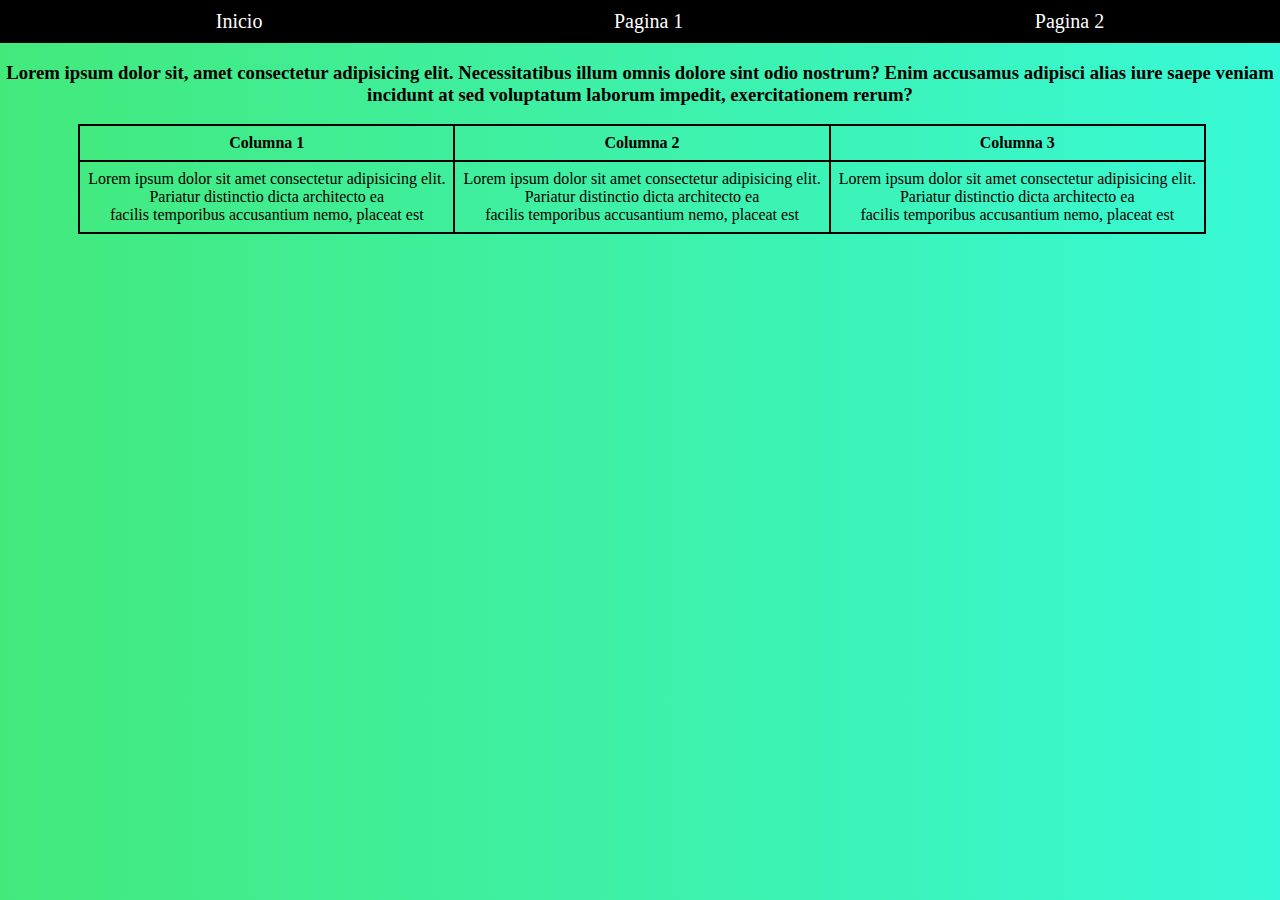
<file: pagina1.html>
<!DOCTYPE html>
<html lang="en">
<head>
    <meta charset="UTF-8">
    <meta name="viewport" content="width=device-width, initial-scale=1.0">
    <link rel="stylesheet" href="style.css">
    <title>Document</title>
</head>
<body>
    <nav>
        <ul>
            <li><a href="index.html">Inicio</a></li>
            <li><a href="pagina1.html">Pagina 1</a></li>
            <li><a href="pagina2.html">Pagina 2</a></li>
        </ul>
    </nav>
    <div class="subtitulo">
        <h3>Lorem ipsum dolor sit, amet consectetur adipisicing elit. Necessitatibus illum omnis dolore sint odio nostrum? Enim accusamus adipisci alias iure saepe veniam incidunt at sed voluptatum laborum impedit, exercitationem rerum?</h3>
    </div>
    <div class="tabla">
        <table>
            <tbody>
                <table style="border: 2px solid black; border-collapse: collapse;">
                    <thead>
                        <tr>
                            <th style="border: 2px solid black; padding: 8px;">Columna 1</th>
                            <th style="border: 2px solid black; padding: 8px;">Columna 2</th>
                            <th style="border: 2px solid black; padding: 8px;">Columna 3</th>
                        </tr>
                    </thead>
                    <tbody>
                        <tr>
                            <td style="border: 2px solid black; padding: 8px;">
                                Lorem ipsum dolor sit amet consectetur adipisicing elit. 
                                <br>Pariatur distinctio dicta architecto ea 
                                <br>facilis temporibus accusantium nemo, placeat est 
                            </td>
                            <td style="border: 2px solid black; padding: 8px;">
                                Lorem ipsum dolor sit amet consectetur adipisicing elit. 
                                <br>Pariatur distinctio dicta architecto ea 
                                <br>facilis temporibus accusantium nemo, placeat est 
                            </td>
                            <td style="border: 2px solid black; padding: 8px;">
                                Lorem ipsum dolor sit amet consectetur adipisicing elit. 
                                <br>Pariatur distinctio dicta architecto ea 
                                <br>facilis temporibus accusantium nemo, placeat est 
                            </td>
                        </tr>
                    </tbody>
                </table>
                
        </table>
        
    </div>
</body>
</html>
</file>
<file: style.css>
body{
    box-sizing: border-box;
    padding: 0;
    margin: 0;
    background: linear-gradient(to right, #43e97b, #38f9d7);
    text-align: center;
}
nav{
    background-color: black;
}
nav div{
    width: 10px;
    height: 2px;
}
div img{
    height: 35px;
    padding: 4px;
    align-items: center;
}
nav ul{
    display: flex;
    list-style: none;
    justify-content:space-around;
    color: white;
    margin: 0px;
    font-size: 20px;
}

ul li{
    margin: 10px;
}
li a{
    text-decoration: none;
    color: white;
}
li a:hover{
    transition: 0.3s;
    background-color: white;
    border-radius: 5px;
    color: black;
}
.img img{
    height: 300px;
    width: 450px;
    border-radius: 20px;
}
.formulario{
    display: flex;
    flex-direction: column;
    justify-content: center;
    align-items: center;
}
form{
    display: flex;
    background: linear-gradient(to right, #4facfe, #00f2fe);
    color: black;
    margin: 30px;
    border: 5px solid black;
    border-radius: 20px;
    flex-direction: column;
    align-items: center;
    width: 350px;
    padding: 20px;
}
form input{
    border-radius: 10px;
    margin: 10px;
    height: 22px;
    border: solid 2px;
}
.tabla{
    display: flex;
    justify-content: center;
    align-items: center;
}
</file>
